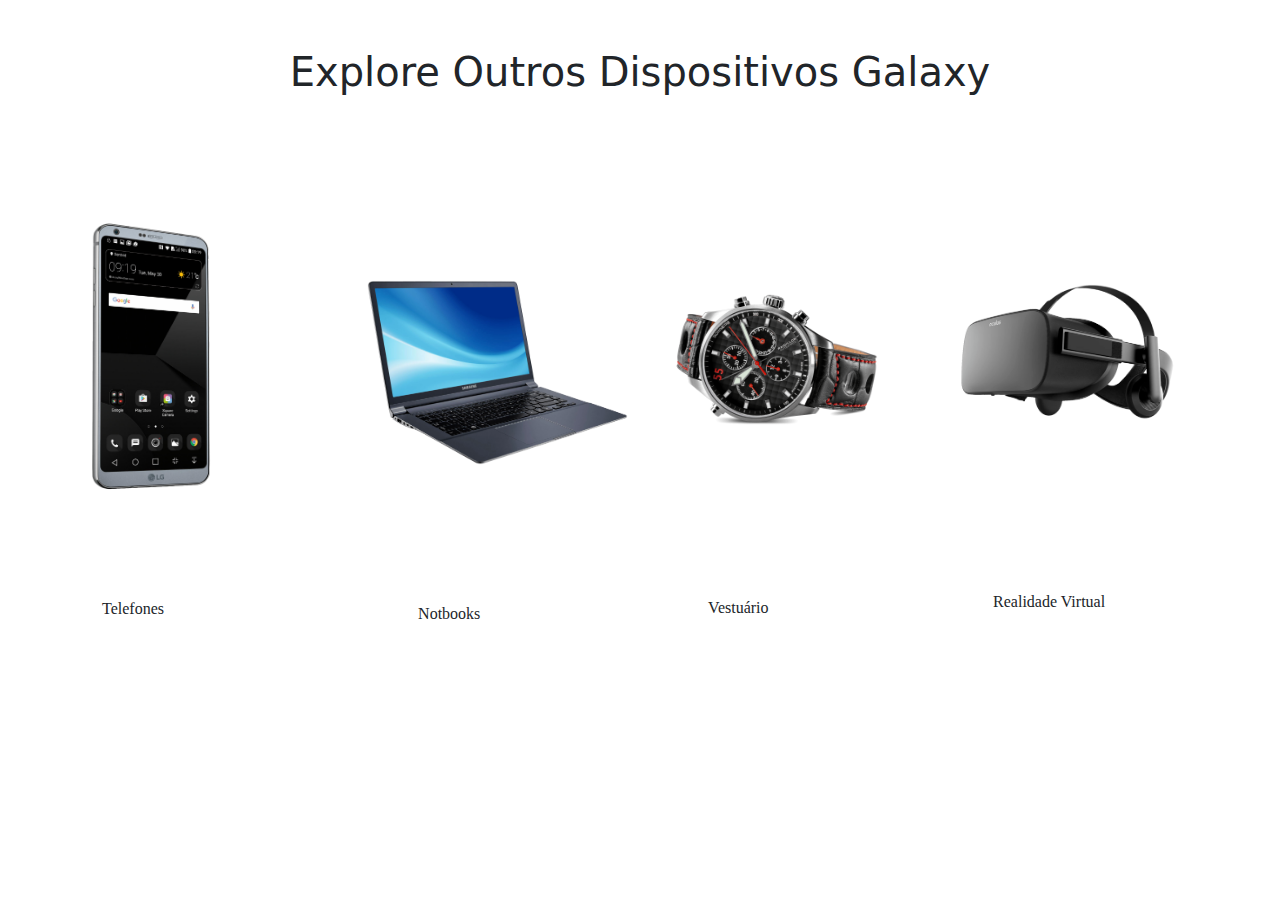
<file: Aparelhos Modernos Modelo HTML/index.html>
<!DOCTYPE html>
<html lang="en">

<head>
    <meta charset="UTF-8">
    <meta http-equiv="X-UA-Compatible" content="IE=edge">
    <meta name="viewport" content="width=device-width, initial-scale=1.0">
    <link rel="stylesheet" href="bootstrap-5.0.2-dist/css/bootstrap.min.css">
    <link rel="stylesheet" href="style.css">
    <title>Document</title>
</head>

<body>
    <div class="container text-center py-5">
        <h1>
            Explore Outros Dispositivos Galaxy
        </h1>
    </div>
    <div class="container">
        <div class="row">
            <div class="col-3 celular">
                <img src="pngwing.com.png" class="img-fluid" width="135" alt="">
                <p class="texto1">
                    Telefones
                </p>
            </div>
            <div class="col-3 notebook">
                <img src="notebook.png" class="img-fluid" alt="">
                <p class="texto2">
                    Notbooks
                </p>
            </div>
            <div class="col-3 Relógio">
                <img src="Relógio.png" class="img-fluid" alt="">
                <p class="texto3">
                    Vestuário
                </p>
            </div>
            <div class="col-3 VR">
                <img src="VR.png" class="img-fluid" alt="">
                <p class="texto4">
                    Realidade Virtual
                </p>
            </div>
        </div>

</body>

</html>
</file>
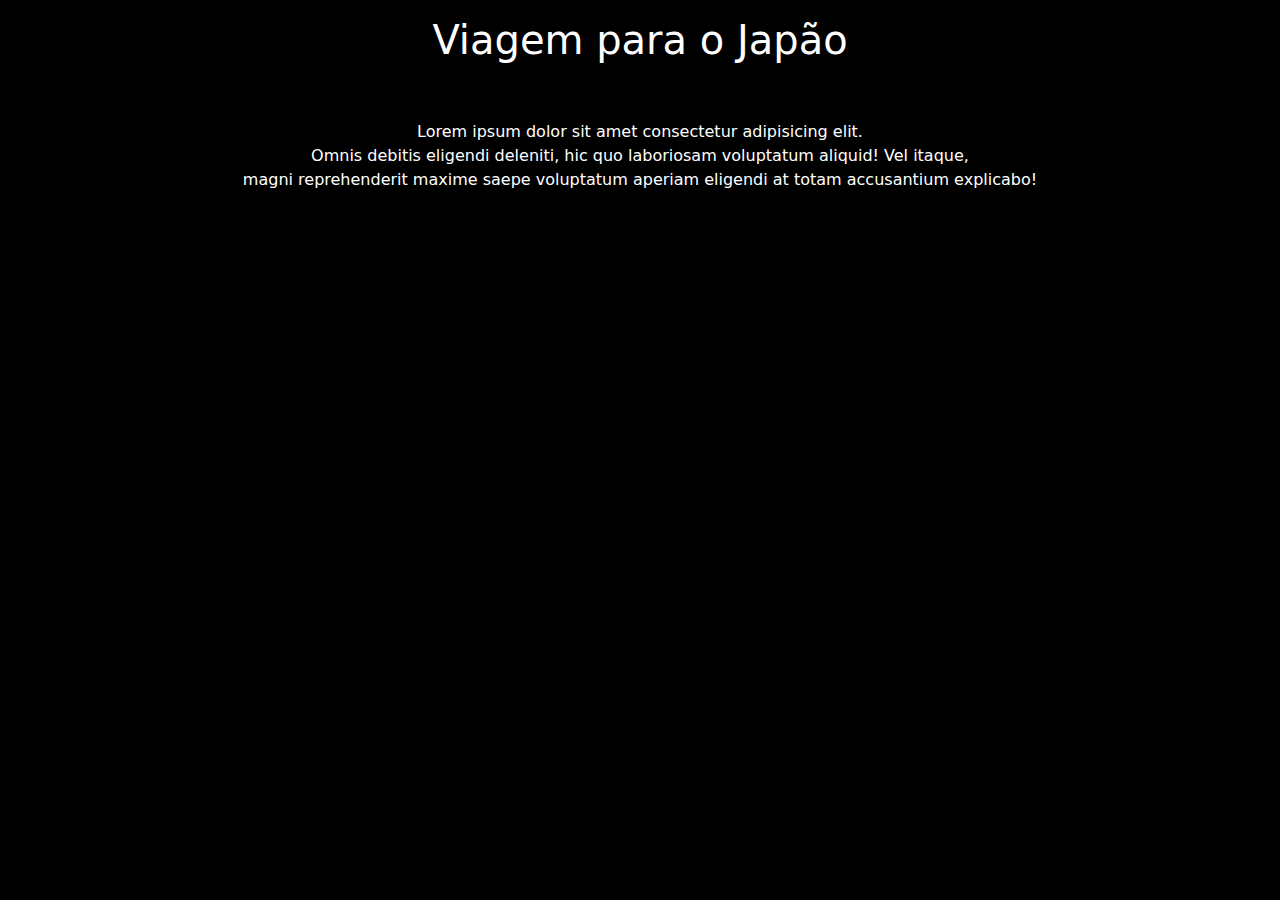
<file: Oficina de Interiores Modelo HTML/index.html>
<!DOCTYPE html>
<html lang="en">

<head>
    <meta charset="UTF-8">
    <meta http-equiv="X-UA-Compatible" content="IE=edge">
    <meta name="viewport" content="width=device-width, initial-scale=1.0">
    <link rel="stylesheet" href="bootstrap-5.0.2-dist/css/bootstrap.min.css">
    <link rel="stylesheet" href="style.css">
    <title>Document</title>
</head>

<body class="preto text-center">
    <div class="text-center py-3">
        <h1 class="texto">
            Viagem para o Japão
        </h1>
        <p class="texto2 py-5">
            Lorem ipsum dolor sit amet consectetur adipisicing elit. <br> Omnis debitis eligendi deleniti, hic quo laboriosam voluptatum aliquid! Vel itaque, <br> magni reprehenderit maxime saepe voluptatum aperiam eligendi at totam accusantium explicabo!
        </p>
    </div>
    <iframe width="560" height="315" src="https://www.youtube.com/embed/nGJMwixogyk" title="YouTube video player" frameborder="0" allow="accelerometer; autoplay; clipboard-write; encrypted-media; gyroscope; picture-in-picture" allowfullscreen></iframe>
</body>

</html>
</file>
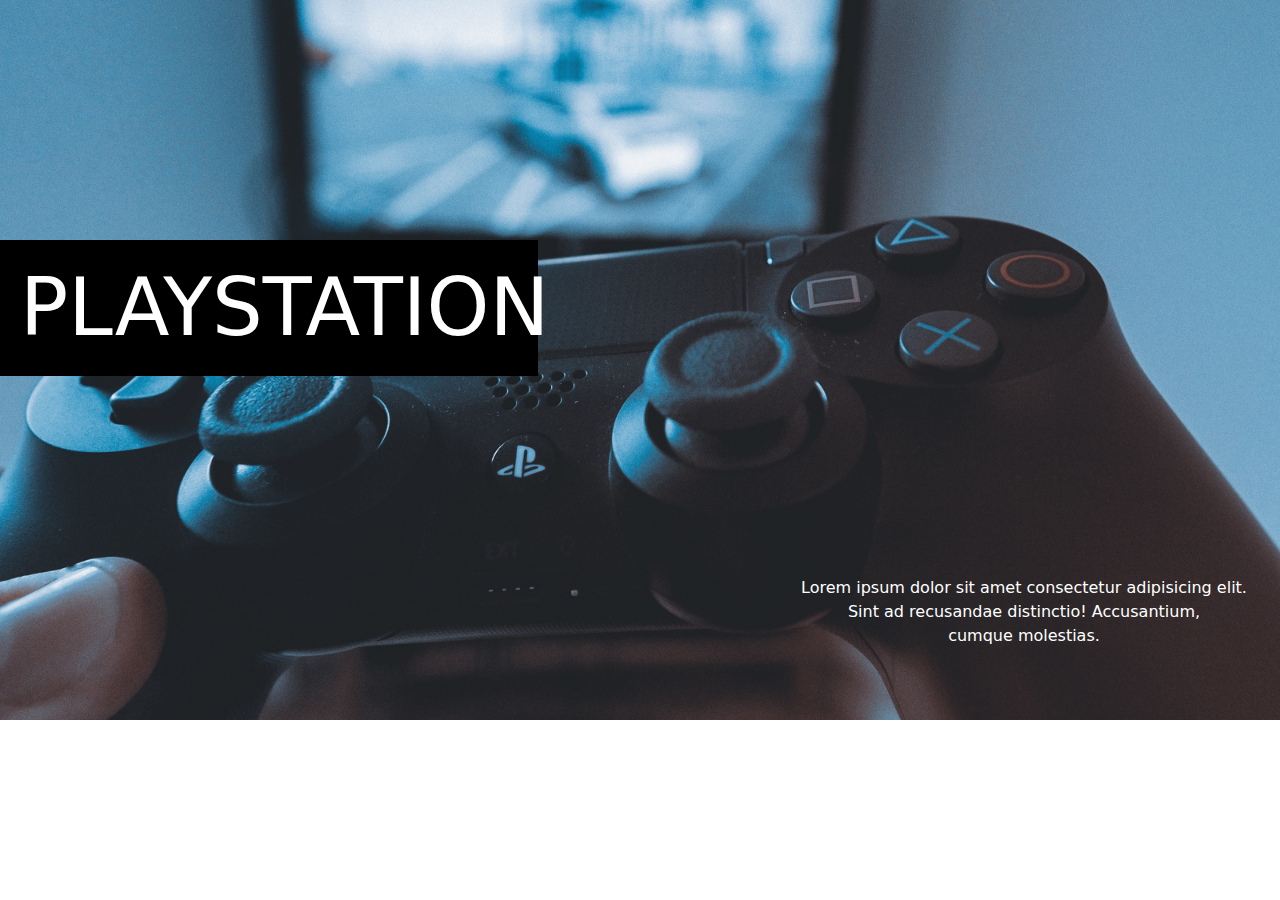
<file: Playstation/index.html>
<!DOCTYPE html>
<html lang="en">

<head>
    <meta charset="UTF-8">
    <meta http-equiv="X-UA-Compatible" content="IE=edge">
    <meta name="viewport" content="width=device-width, initial-scale=1.0">
    <link rel="stylesheet" href="bootstrap-5.0.2-dist/css/bootstrap.min.css">
    <link rel="stylesheet" href="style.css">
    <title>Document</title>
</head>

<body>

    <div class="bg-fundo texto">
        <div class="textu">
            <h1>
                PLAYSTATION
            </h1>
        </div>
    </div>
    <div class=" cor text-center">
        <p>
            Lorem ipsum dolor sit amet consectetur adipisicing elit. <br> Sint ad recusandae distinctio! Accusantium, <br> cumque molestias.
        </p>
    </div>
</body>

</html>
</file>
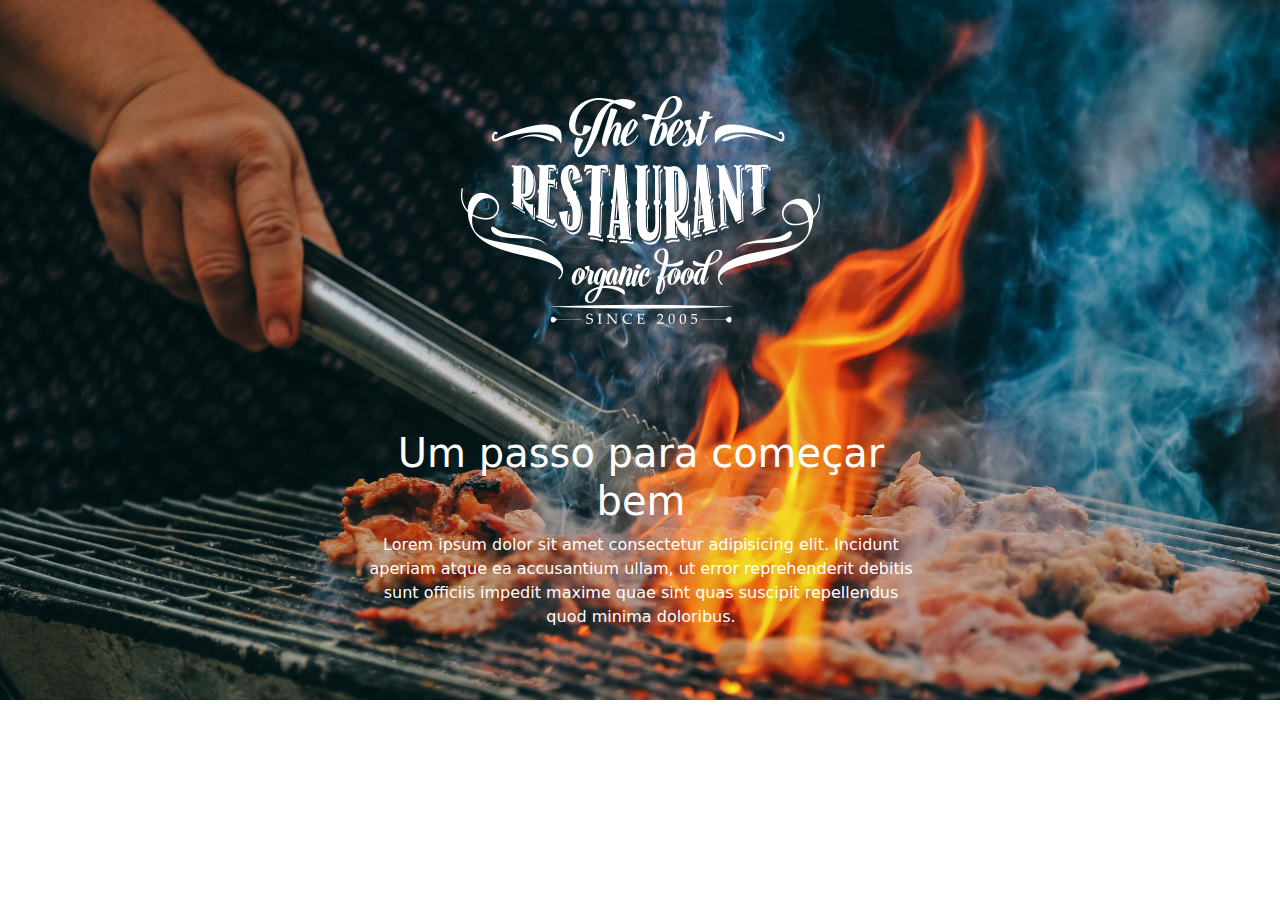
<file: Restaurante/index.html>
<!DOCTYPE html>
<html lang="en">

<head>
    <meta charset="UTF-8">
    <meta http-equiv="X-UA-Compatible" content="IE=edge">
    <meta name="viewport" content="width=device-width, initial-scale=1.0">
    <link rel="stylesheet" href="bootstrap-5.0.2-dist/css/bootstrap.min.css">
    <link rel="stylesheet" href="style.css">
    <title>Document</title>
</head>

<body>
    <div main class="bg-image">
        <div class="container text-cent">
            <div class="text-center center">
                <img src="Untitled-1.png" class="img-fluid" alt="">
            </div>
            <div class="textos text-white text-center">
                <h1>
                    Um passo para começar <br> bem
                </h1>
                <p>
                    Lorem ipsum dolor sit amet consectetur adipisicing elit. Incidunt aperiam atque ea accusantium ullam, ut error reprehenderit debitis sunt officiis impedit maxime quae sint quas suscipit repellendus quod minima doloribus.
                </p>
            </div>
        </div>
    </div>

</body>

</html>
</file>
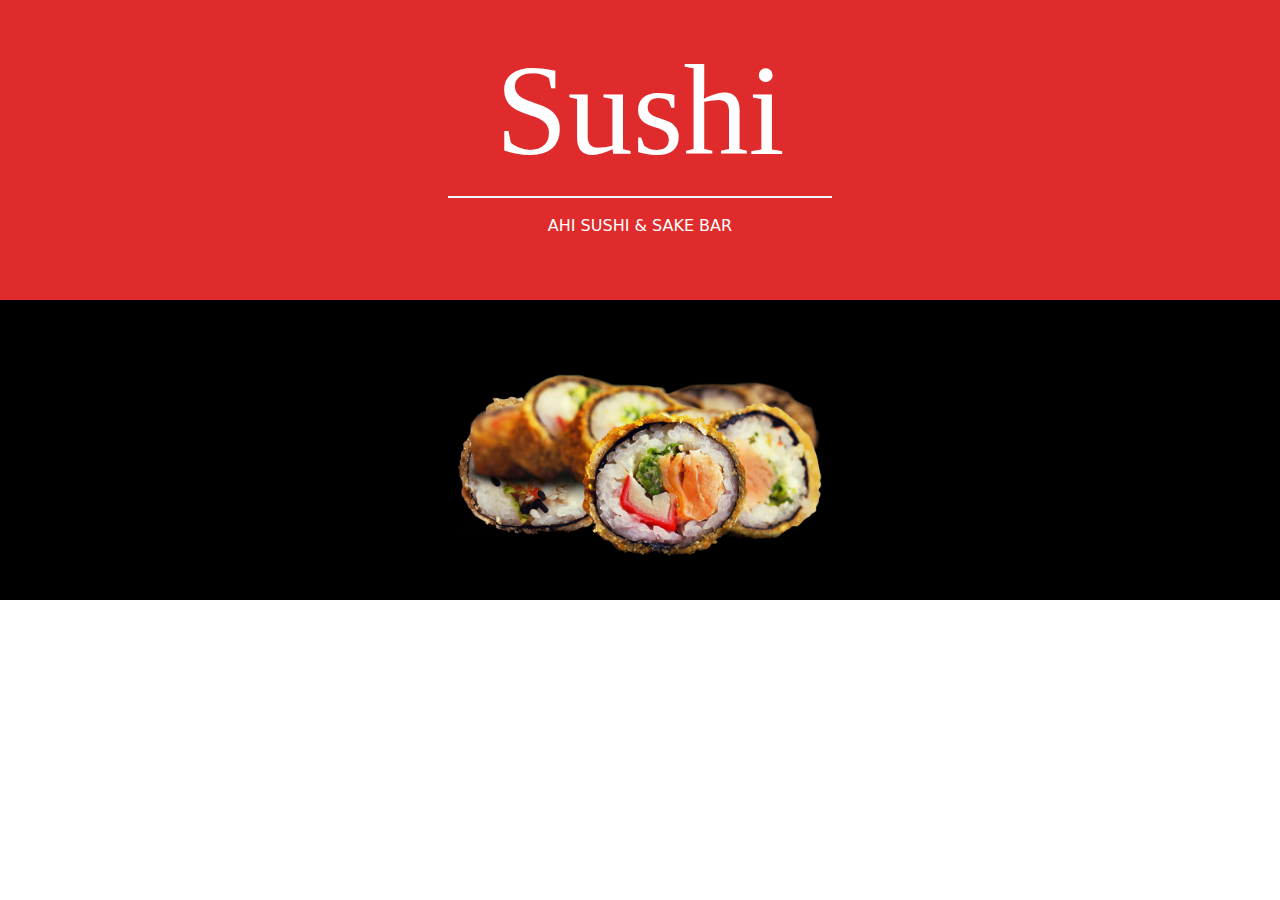
<file: Sushi/index.html>
<!DOCTYPE html>
<html lang="en">

<head>
    <meta charset="UTF-8">
    <meta http-equiv="X-UA-Compatible" content="IE=edge">
    <meta name="viewport" content="width=device-width, initial-scale=1.0">
    <link rel="stylesheet" href="bootstrap-5.0.2-dist/css/bootstrap.min.css">
    <link rel="stylesheet" href="style.css">
    <title>Document</title>
</head>

<body>
    <div class="bg-red sushi">
        <div class="text-white text-center textu">
            <h3>
                Sushi
            </h3>
            <div class="container line mb-3"></div>
            <p>
                AHI SUSHI & SAKE BAR
            </p>
        </div>
    </div>
    <div class="bg-dark sushi">
        <div class="text-white text-center textu">
            <img src="pngwing.com.png" class="img-fluid" alt="">
        </div>
    </div>
</body>

</html>
</file>
<file: Aparelhos Modernos Modelo HTML/style.css>
.celular {
    position: relative;
    top: 4rem;
}

.texto1 {
    padding: 20px;
    position: relative;
    top: 5rem;
    font-family: cursive;
}

.notebook {
    position: relative;
    top: 8rem;
}

.texto2 {
    padding: 25px;
    left: 10%;
    position: relative;
    top: 7rem;
    font-family: cursive;
}

.Relógio {
    position: relative;
    top: 8rem;
}

.texto3 {
    padding: 30px;
    left: 10%;
    position: relative;
    top: 7rem;
    font-family: cursive;
}

.VR {
    position: relative;
    top: 7rem;
}

.texto4 {
    padding: 30px;
    left: 10%;
    position: relative;
    top: 7rem;
    font-family: cursive;
}
</file>
<file: Oficina de Interiores Modelo HTML/style.css>
.texto {
    color: white;
}

.preto {
    background-color: black !important;
}

.texto2 {
    color: white;
}
</file>
<file: Playstation/style.css>
body {
    background-image: url(pexels-jaroslav-nymburský-687811.jpg);
    background-size: cover;
    background-repeat: no-repeat;
    height: 700px;
}

.textu h1 {
    background-color: black;
    color: #fff;
    width: 42%;
    padding: 20px;
    position: relative;
    top: 15rem;
    font-size: 500%;
}

.cor {
    color: white;
    position: relative;
    top: 27rem;
    left: 30%;
}
</file>
<file: Restaurante/style.css>
.bg-image {
    background-image: url(pexels-min-an-1482803.jpg);
    background-size: cover;
    background-attachment: fixed;
    height: 700px;
}

.center {
    position: relative;
    top: 6rem;
}

.textos {
    width: 50%;
    position: relative;
    top: 200px;
    left: 280px;
}
</file>
<file: Sushi/style.css>
.sushi {
    height: 300px;
}

.textu {
    position: relative;
    top: 2rem;
}

.textu h3 {
    font-size: 130px;
    font-family: cursive;
}

.line {
    background-color: aliceblue;
    height: 2px;
    width: 30%;
}

.bg-red {
    background-color: rgb(223, 43, 43);
}

.bg-dark {
    background-color: black !important;
}

.sushi img {
    width: 30%;
    position: relative;
    bottom: 65px;
}
</file>
